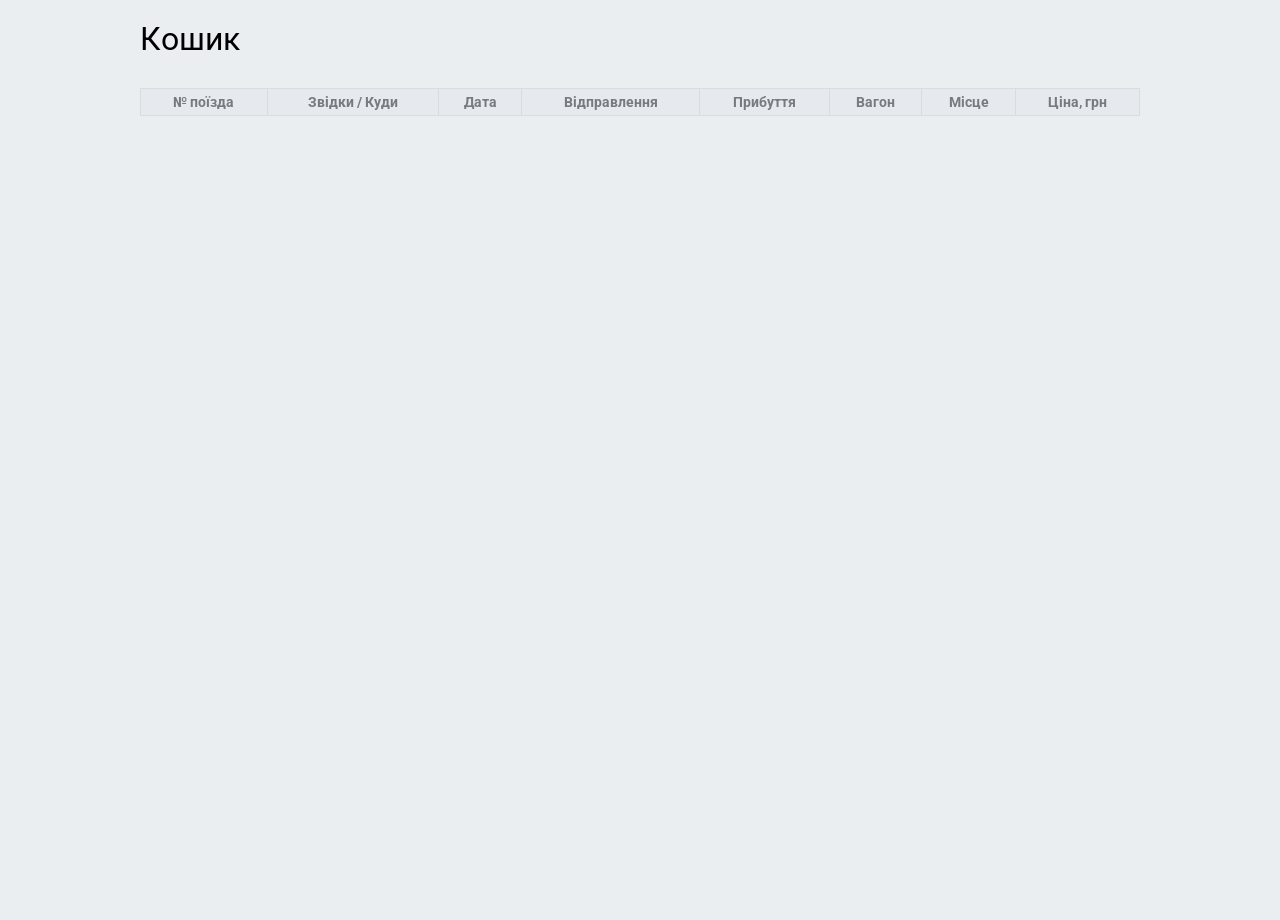
<file: shopping cart.html>
<!DOCTYPE html>
<html lang="en">

<head>
    <meta charset="UTF-8">
    <meta name="viewport" content="width=device-width, initial-scale=1.0">
    <link rel="stylesheet" href="Обнулення стилів.css">
    <link rel="stylesheet" href="style.css">
    <link rel="shortcut icon" href="https://booking.uz.gov.ua/i/img/favicon-new.ico" type="image/x-icon">
    <title>Кошик</title>

    <style>
        h1{
            font-size: 32px;
            margin-top: 20px;
        }

        table{
            margin-top: 30px;
        }
    </style>
</head>

<body>
    <div class="wrapper">
        <h1>Кошик</h1>
        <table class="table">
            <tr>
                <th>№ поїзда</th>
                <th>Звідки / Куди</th>
                <th>Дата</th>
                <th>Відправлення</th>
                <th>Прибуття</th>
                <th>Вагон</th>
                <th>Місце</th>
                <th>Ціна, грн</th>
            </tr>
        </table>
    </div>



    <script src="shopping cart.js"></script>

</body>

</html>
</file>
<file: Обнулення стилів.css>
* {
    margin: 0;
    padding: 0;
    border: 0;
}

*,
*::before,
*::after {
    box-sizing: border-box;
    -moz-box-sizing: border-box;
    -webkit-box-sizing: border-box;
}

:focus,
:active {
    outline: none;
}

a:focus,
a:active {
    outline: none;
}

nav,
footer,
header,
aside {
    display: block;
}

html,
body {
    height: 100%;
    width: 100%;
    font-size: 100%;
    line-height: 1;
    font-size: 14px;
    -ms-text-size-adjust: 100%;
    -moz-text-size-adjust: 100%;
    -webkit-text-size-adjust: 100%;
}

input,
button,
textarea {
    font-family: inherit;
}

input::-ms-clear {
    display: none;
}

button {
    cursor: pointer;
}

button::-moz-focus-inner {
    padding: 0;
    border: 0;
}

a,
a:visited,
a:hover {
    text-decoration: none;
}

ul li {
    list-style: none;
}

img {
    vertical-align: top;
}

h1,
h2,
h3,
h4,
h5,
h6 {
    font-size: inherit;
    font-weight: 400;
}
</file>
<file: style.css>
@import url('https://fonts.googleapis.com/css2?family=Roboto:wght@400;500;700&display=swap');

body {
    font: 14px Roboto;
    background-color: #eaeef1;
}

.text {
    font-weight: 500;
    color: #777A7E;
}

.wrapper {
    max-width: 1000px;
    margin: 0 auto;
}

input {
    background-color: #DFE3E5;
    border-radius: 3px;
}





.popular {
    background-color: #D7DBDF;
    padding: 45px 0 15px 25px;
}

.popular__list {
    display: flex;
    font-weight: 700;
    gap: 10px;
    margin-top: 10px;
}

.popular__list-item button {
    font-size: 14px;
    padding: 10px 13px;
}

.popular__list-item button:hover {
    background: linear-gradient(0deg, rgba(231, 231, 231, 1) 0%, rgba(205, 205, 205, 1) 100%);
}




.main {
    background: #eaeef1;
    padding: 20px 25px;
    box-shadow: 0 1px 2.4rem 0 #c3c9d0;
}


.content__upside {
    display: grid;
    grid-template-columns: 2fr 1fr 2fr;
}

.upside__input {
    border: 1px solid #B8BFC7;
    width: 440px;
    height: 45px;
    padding: 18px 12px;
    margin-top: 5px;
    font-size: 16px;
}

.upside__button {
    display: block;
    margin: 0 auto;
    background: none;
    margin-top: 25px;
}

.hint-list {
    display: flex;
    gap: 10px;
    margin-top: 5px;
}

.hint-list__button {
    background: none;
    text-decoration: underline;
}


.content__downside {
    margin-top: 30px;
    display: flex;
}

.downside__input {
    width: 230px;
    height: 45px;
    margin-top: 5px;
    border: 1px solid #B8BFC7;
    padding: 18px 12px;
    font-size: 16px;
}






.submit {
    display: flex;
    flex-direction: column;
    align-items: center;
    margin-top: 30px;
}

.submit__button {
    display: block;
    width: 440px;
    height: 50px;
    font-size: 24px;
    font-weight: 700;
    background: linear-gradient(180deg, #add7ef 0, #78b5da 100%);
    color: #1d4965;
    border: 2px solid #a5d1ef;
    border-radius: 50px;
    padding: 5px;
}

.submit__alert {
    margin-top: 20px;
    color: tomato;
    font-size: 24px;
    font-weight: 600;
    display: none;
}





.table-container {
    margin-top: 30px;
    padding-bottom: 50px;
}

.table {
    width: 1000px;
    border-collapse: collapse;
}

.table th {
    background-color: #e6e9ed;
    border: 1px solid #d7dce1;
    padding: 5px 10px;
    color: #777a7e;
}

.span-block {
    display: block;
}

.table td {
    border: 1px solid #d7dce1;
    padding: 10px;
    font-weight: 700;
    text-align: center;
    background: #f2f4f7;
}

.table__number {
    font-size: 22px;
}

.table__location span {
    display: block;
    margin-bottom: 5px;
    font-size: 15px;
}

.table__date div {
    display: flex;
    justify-content: space-between;
    margin-bottom: 5px;
    font-size: 12px;
    font-weight: 500;
    border-bottom: 1px solid #c5c7cc;
}

.table__time span {
    display: block;
    margin-bottom: 5px;
    font-size: 21px;
}

.table__duration {
    font-size: 21px;
}


.free__type {
    font-weight: 500;
    font-size: 23px;
    color: #9a9a9a;
    font-style: italic;
    margin-right: 10px;
}

.free__seats {
    font-size: 21px;
}

.free__button {
    background: linear-gradient(0deg, #79b6db, #b3dbf2);
    padding: 5px;
    color: #1d4965;
    font-weight: 500;
    font-size: 15px;
    margin-left: 10px;
}



.table.kyiv-lviv {
    display: none;
}



.seats {
    display: none;
    padding-bottom: 50px;
}

.seats__form {
    text-align: center;
}

.seats__form label {
    font-size: 20px;
    padding-right: 10px;
    padding-left: 20px;
}

.seats__wagon,
.seats__seat {
    font-size: 20px;
    padding: 5px 10px;
    background: linear-gradient(180deg, #add7ef 0, #78b5da 100%);
    color: #1d4965;
}

.seats__wagon option,
.seats__seat option {
    background-color: #add7ef;
    color: #1d4965;
}

.seats__button {
    display: block;
    color: #1d4965;
    font-weight: 500;
    background: linear-gradient(0deg, #79b6db, #b3dbf2);
    font-size: 20px;
    padding: 20px;
    margin: 0 auto;
    margin-top: 20px;
}




.buy{
    display: none;
}

.buy__alert {
    padding-bottom: 10px;
}

.alert__head {
    font-size: 21px;
    color: #444;
    font-weight: 700;
}

.alert__text {
    font-weight: 500;
    color: #d56950;
}

.alert__text:nth-child(2) {
    margin-top: 5px;
}

.buy__passenger {
    background-color: #A1B0B9;
    color: #FFFFFF;
    padding: 15px 20px;
    font-weight: 700;
    font-size: 16px;
}

.buy__form {
    background: #f9fbfd;
    border-style: solid;
    border-color: #d7dce1;
    border-width: 0 1px 1px 1px;
    padding: 20px;
}

.buy-form__top {
    display: flex;
    justify-content: space-between;
    align-items: flex-end;
}

.form__cancel {
    text-align: right;
    text-decoration: underline;
    color: #1d4965;
    font-weight: 700;
    cursor: pointer;
}

.name__input {
    margin-top: 5px;
    padding: 7px 10px;
    background-color: #eaeff1;
    width: 250px;
    border: 1px solid #ced3d8;
}


.buy-form__bottom {
    margin-top: 20px;
}

.form__train-info {
    font-weight: 700;
}

.form__train-info span{
    margin-left: 20px;
}

.form__train-info span:nth-child(1){
    margin-left: 0px;
}

.buy-form__services {
    margin-top: 10px;
    border: 1px solid #d7dce1;
    display: flex;
    padding: 20px;
}

.services__ticket {
    display: flex;
    flex-direction: column;
    gap: 10px;
}

.services__head {
    color: #8a8d91;
}

.services__ticket input {
    margin-right: 5px;
}

.services__drink {
    display: flex;
    flex-direction: column;
    gap: 10px;
    margin-left: 100px;
}

.services__drink input {
    margin-right: 5px;
}

.buy__end {
    padding-top: 30px;
    padding-bottom: 50px;
}

.end__cost{
    text-align: center;
}

.end__cost span:nth-child(1) {
    color: #aaa;
    font-weight: 500;
}

.end__cost span:nth-child(2) {
    color: #000;
    font-size: 21px;
    font-weight: 700;
}

.end__button{
    margin: 0 auto;
    margin-top: 10px;
    display: block;
    color: #1d4965;
    font-weight: 500;
    background: linear-gradient(0deg, #79b6db, #b3dbf2);
    font-size: 20px;
    padding: 10px 20px;
}

.end__message{
    font-size: 24px;
    text-align: center;
    margin-top: 20px;
    display: none;
}



.shopping-cart{
    position: fixed;
    top: 10px;
    right: 30px;
    font-size: 16px;
    background-color: transparent;
    padding: 10px;
    border: 1px solid #1d4965;
    color: #1d4965;
}
</file>
